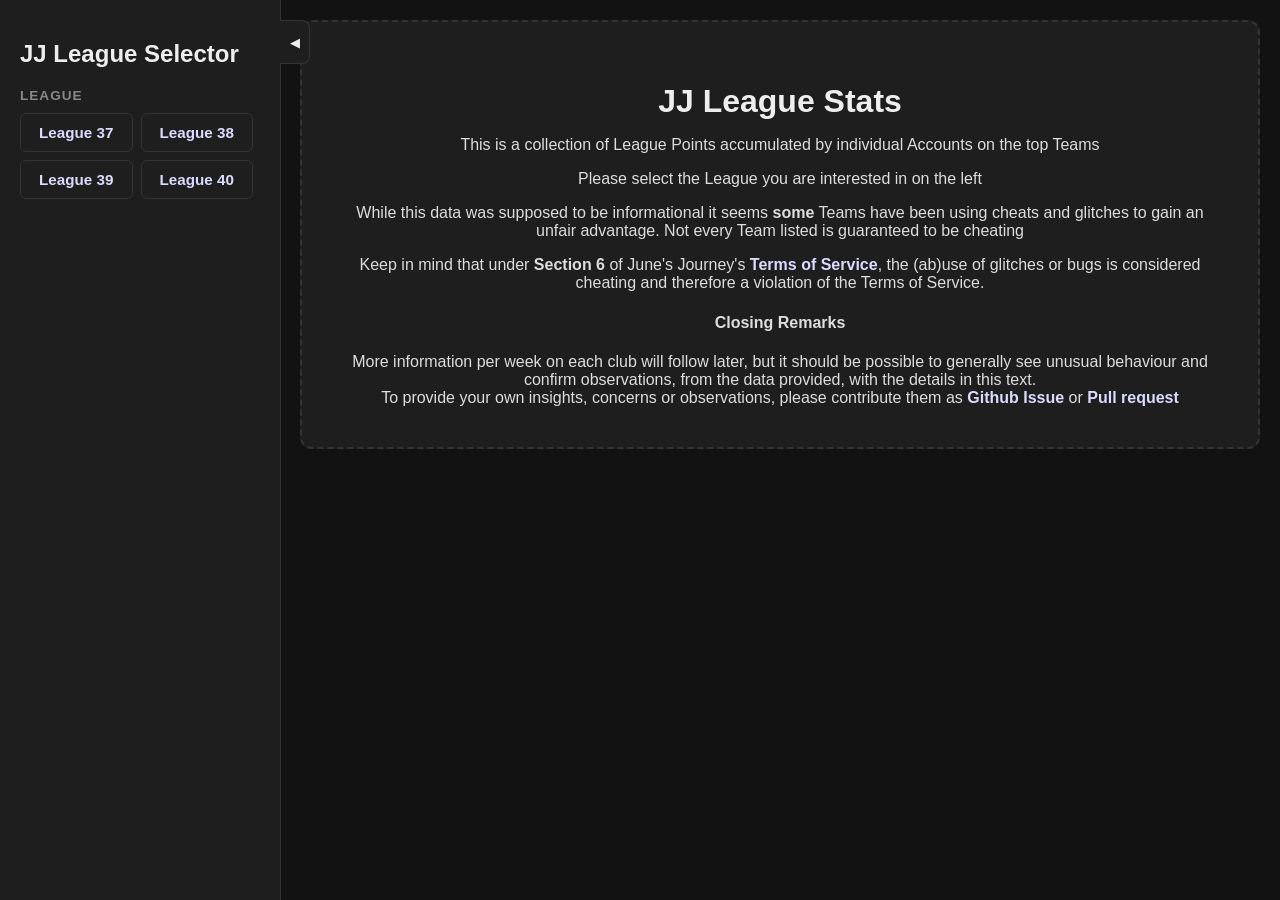
<file: index.html>
<!DOCTYPE html>
<html lang="en">
<head>
  <title>June's Journey League Data & Tracking</title>
  <meta charset="UTF-8">
  <meta name="viewport" content="width=device-width, initial-scale=1.0">
  <meta name="description" content="Track, analyze, and review points data for June's Journey League 37. Explore member histories, detect anomalies, and monitor club performance.">
  <meta name="author" content="JJ Detectives">
  <meta name="theme-color" content="#121212"> <link rel="canonical" href="https://jjlstats.github.io/">

  <meta property="og:type" content="website">
  <meta property="og:url" content="https://jjlstats.github.io/">
  <meta property="og:title" content="June's Journey League Data & Tracking">
  <meta property="og:description" content="Track, analyze, and review points data for June's Journey League. Explore member histories and monitor club performance.">
  <meta property="og:image" content="https://jjlstats.github.io/assets/league-preview-image.jpg">

  <meta property="twitter:card" content="summary_large_image">
  <meta property="twitter:url" content="https://jjlstats.github.io/">
  <meta property="twitter:title" content="June's Journey League Data">
  <meta property="twitter:description" content="Track, analyze, and review points data for June's Journey League.">
  <meta property="twitter:image" content="https://jjlstats.github.io/assets/league-preview-image.jpg">

  <link rel="stylesheet" href="styles/main.css">
</head>
<body>
  
  <div id="app-container">
    
    <aside id="sidebar">
      <div class="sidebar-inner">
        <div class="sidebar-header">
          <h2>JJ League Selector</h2>
				<div class="info">
					<div class="text"></div>
				</div>
        </div>

        <div class="control-group">
          <h3>League</h3>
          <div id="week-select" class="btn-grid">
			<button class="ui-btn"><a href="/league_37">League 37</a></button>
			<button class="ui-btn"><a href="/league_38">League 38</a></button>
			<button class="ui-btn"><a href="/league_39">League 39</a></button>
			<button class="ui-btn"><a href="/league_40">League 40</a></button>
		  </div>
        </div>
      </div>
      
      <button id="sidebar-toggle" title="Toggle Sidebar">◀</button>
    </aside>

    <main id="main-content">
      <div id="intro-screen">
        <h1>JJ League Stats</h1>
        <p>This is a collection of League Points accumulated by individual Accounts on the top Teams</p>
        <p>Please select the League you are interested in on the left</p>
        <p>While this data was supposed to be informational it seems <b>some</b> Teams have been using cheats and glitches to gain an unfair advantage. Not every Team listed is guaranteed to be cheating</p>
        <p>Keep in mind that under <b>Section 6</b> of June's Journey's <a target="_blank" href="https://www.wooga.com/legal/en-terms-of-service">Terms of Service</a>, the (ab)use of glitches or bugs is considered cheating and therefore a violation of the Terms of Service.<br>
		<div>
		<h4>Closing Remarks</h4>
		More information per week on each club will follow later, but it should be possible to generally see unusual behaviour and confirm observations, from the data provided, with the details in this text.<br>
		To provide your own insights, concerns or observations, please contribute them as <a target="_blank" href="https://github.com/JJLStats/jjlstats.github.io/issues">Github Issue</a> or <a target="_blank" href="https://github.com/JJLStats/jjlstats.github.io/pulls">Pull request</a></div>
      </div>
    </main>
	<script>
		(() => {
		  const toggleBtn = document.getElementById('sidebar-toggle');
		  const mainContent = document.getElementById('main-content');
		  const sidebar = document.getElementById('sidebar');

		  toggleBtn.addEventListener('click', () => {
			sidebar.classList.toggle('collapsed');
			mainContent.classList.toggle('collapsed');
			if (sidebar.classList.contains('collapsed')) {
			  toggleBtn.innerText = '▶';
			} else {
			  toggleBtn.innerText = '◀';
			}
		  });
		})()
	</script>
</html>
</file>
<file: styles/main.css>
:root {
  --bg-dark: #121212;
  --bg-panel: #1e1e1e;
  --accent: #00e0ff;
  --accent-hover: #00b5cc;
  --text-main: #eeeeee;
  --text-muted: #888888;
  --border-color: #333333;
}

html, body {
  margin: 0;
  padding: 0;
  height: 100%;
  width: 100%;
  background: var(--bg-dark);
  color: var(--text-main);
  font-family: 'Segoe UI', Tahoma, Geneva, Verdana, sans-serif;
  overflow: hidden;
}

#intro-screen * {
	color: #dddddd;
}
#intro-screen .subnote {
	color: #bbbbbb;
	font-size: smaller;
}
#intro-screen .teamname {
	font-weight: bold;
	color: #e5cf5a;
}
#intro-screen {
    overflow-y: auto;
}

a {
	font-weight: bold;
	color: #dbdbff !important;
	text-decoration: none;
}

#app-container {
  display: flex;
  height: 100vh;
  height: -moz-available;
  height: -webkit-fill-available;
  height: fill-available;
  width: 100vw;
  background: var(--bg-dark);
}

#sidebar {
  width: 280px;
  position: absolute;
  background: var(--bg-panel);
  border-right: 1px solid var(--border-color);
  transition: margin-left 0.3s ease;
  z-index: 10;
  height: 100%;
}

#sidebar.collapsed {
  margin-left: -280px;
}

.sidebar-inner {
  height: 100%;
  padding: 20px;
  box-sizing: border-box;
  overflow-y: auto;
  width: 273px;
}

#sidebar-toggle {
  position: absolute;
  right: -30px; 
  top: 20px;
  width: 30px;
  height: 44px;
  background: var(--bg-panel);
  border: 1px solid var(--border-color);
  border-left: none;
  border-radius: 0 8px 8px 0;
  color: var(--text-main);
  cursor: pointer;
  display: flex;
  align-items: center;
  justify-content: center;
  z-index: 100;
  transition: background 0.2s, color 0.2s;
}

#sidebar-toggle:hover {
  background: var(--text-muted);
  color: #fff;
}

#bottom-panel {
  max-height: 200px;
  height: fit-content;
  flex-shrink: 0;
  margin-top: 15px;
  background: var(--bg-panel);
  border-radius: 12px;
  border: 1px solid var(--border-color);
  padding: 15px;
  box-shadow: 0 4px 20px rgba(0,0,0,0.2);
  position: relative;
  transition: height 0.3s ease, margin-top 0.3s ease, padding 0.3s ease, border-width 0.3s ease;
}

#notes-area {
  width: 100%;
  height: 100%;
  background: var(--bg-dark);
  color: var(--text-main);
  border: 1px solid var(--border-color);
  border-radius: 6px;
  padding: 12px;
  resize: none; 
  box-sizing: border-box;
  font-family: inherit;
  font-size: 0.95rem;
  transition: opacity 0.2s;
  white-space: pre-wrap;
}

#notes-area:focus {
  outline: 1px solid var(--accent);
}

#bottom-toggle {
  position: absolute;
  top: -22px;
  left: 50%;
  transform: translateX(-50%);
  width: 44px;
  height: 22px;
  background: var(--bg-panel);
  border: 1px solid var(--border-color);
  border-bottom: none;
  border-radius: 8px 8px 0 0;
  color: var(--text-main);
  cursor: pointer;
  display: flex;
  align-items: center;
  justify-content: center;
  font-size: 0.8rem;
  z-index: 10;
  transition: background 0.2s, color 0.2s;
}

#bottom-toggle:hover {
  background: var(--text-muted);
  color: #fff;
}

#bottom-panel.collapsed {
  height: 0px;
  margin-top: 0px;
  padding-top: 0px;
  padding-bottom: 0px;
  border-width: 0px;
  overflow: visible; 
}

#bottom-panel.collapsed #notes-area {
  opacity: 0;
  pointer-events: none;
}

.info {
  margin: 0.5rem 0;
}

.control-group {
  margin-bottom: 25px;
}

.control-group h3 {
  font-size: 0.85rem;
  text-transform: uppercase;
  color: var(--text-muted);
  letter-spacing: 1px;
  margin-bottom: 10px;
}

#main-content {
  flex-grow: 1;
  display: flex;
  flex-direction: column;
  padding: 20px;
  position: relative;
  min-height: 0;
  min-width: 0;
  padding-left: 300px;
  transition: padding 0.3s ease-in-out;
}
#app-container:fullscreen #main-content {
	padding: 0;
}

#main-content.collapsed {
  padding-left: 20px;
}

@media (max-width: 600px) {
  #main-content {
    padding: 20px !important;
  }
  #app-container:fullscreen #main-content {
    padding: 0px !important;
  }
}

.hidden {
  display: none !important;
}

#intro-screen {
  display: block;
  flex-direction: column;
  align-items: center;
  justify-content: center;
  text-align: center;
  background: var(--bg-panel);
  border-radius: 12px;
  border: 2px dashed var(--border-color);
  color: var(--text-muted);
  padding: 40px;
}

#intro-screen h1 {
  color: var(--text-main);
  margin-bottom: 10px;
}

#dashboard-view {
  flex-grow: 1;
  display: flex;
  flex-direction: column;
  min-height: 0; 
  min-width: 0;
}

.view-header {
  display: flex;
  justify-content: flex-end;
}

#ChartCont {
  flex-grow: 1;
  position: relative;
  width: 100%;
  background: var(--bg-panel);
  border-radius: 12px;
  border: 1px solid var(--border-color);
  box-sizing: border-box;
  box-shadow: 0 4px 20px rgba(0,0,0,0.2);
  min-height: 0;
  min-width: 0;
}

#myChart {
  width: 100% !important;
  height: 100% !important;
}

.ui-btn {
  background: transparent;
  color: var(--text-main);
  border: 1px solid var(--border-color);
  border-radius: 6px;
  padding: 10px;
  margin-bottom: 8px;
  width: 100%;
  cursor: pointer;
  text-align: left;
  font-size: 0.95rem;
  transition: all 0.2s ease;
}

.ui-btn:hover {
  background: rgba(255,255,255,0.05);
  border-color: var(--text-muted);
}

.ui-btn.active {
  border-color: var(--accent);
  background: rgba(0, 224, 255, 0.1);
  color: var(--accent);
}

.btn-grid {
  display: grid;
  grid-template-columns: 1fr 1fr;
  gap: 8px;
}
.btn-grid .ui-btn {
  margin-bottom: 0;
  text-align: center;
}

#close-chart-btn {
    position: absolute;
    top: 10px;
    z-index: 2;
}

.action-btn {
  background: var(--border-color);
  color: var(--text-main);
  border: none;
  padding: 6px 12px;
  border-radius: 4px;
  cursor: pointer;
  font-size: 0.8rem;
  transition: background 0.2s;
}

.action-btn:hover {
  background: var(--text-muted);
}

#annotation-modal {
  position: absolute; 
  top: 0; left: 0;
  width: 100%; height: 100%;
  background: rgba(0, 0, 0, 0.7);
  backdrop-filter: blur(3px);
  z-index: 9999;
  display: flex;
  justify-content: center;
  align-items: center;
}

.modal-hidden {
  display: none !important;
}

.modal-content {
  background: var(--bg-panel);
  padding: 25px;
  border-radius: 12px;
  border: 1px solid var(--border-color);
  color: var(--text-main);
  min-width: 350px;
  box-shadow: 0 10px 40px rgba(0,0,0,0.8);
}

#modal-json-output {
  width: 100%;
  box-sizing: border-box;
  background: var(--bg-dark);
  color: var(--accent);
  border: 1px solid var(--border-color);
  padding: 12px;
  font-family: monospace;
  resize: vertical;
  border-radius: 6px;
}

.modal-btn {
  background: var(--border-color);
  color: var(--text-main);
  border: none;
  padding: 10px;
  cursor: pointer;
  border-radius: 6px;
  flex-grow: 1;
  font-weight: 600;
  transition: background 0.2s;
}

.modal-btn.copy-btn { background: #005f73; }
.modal-btn.copy-btn:hover { background: var(--accent-hover); }
.modal-btn.close-btn:hover { background: #555; }
</file>
